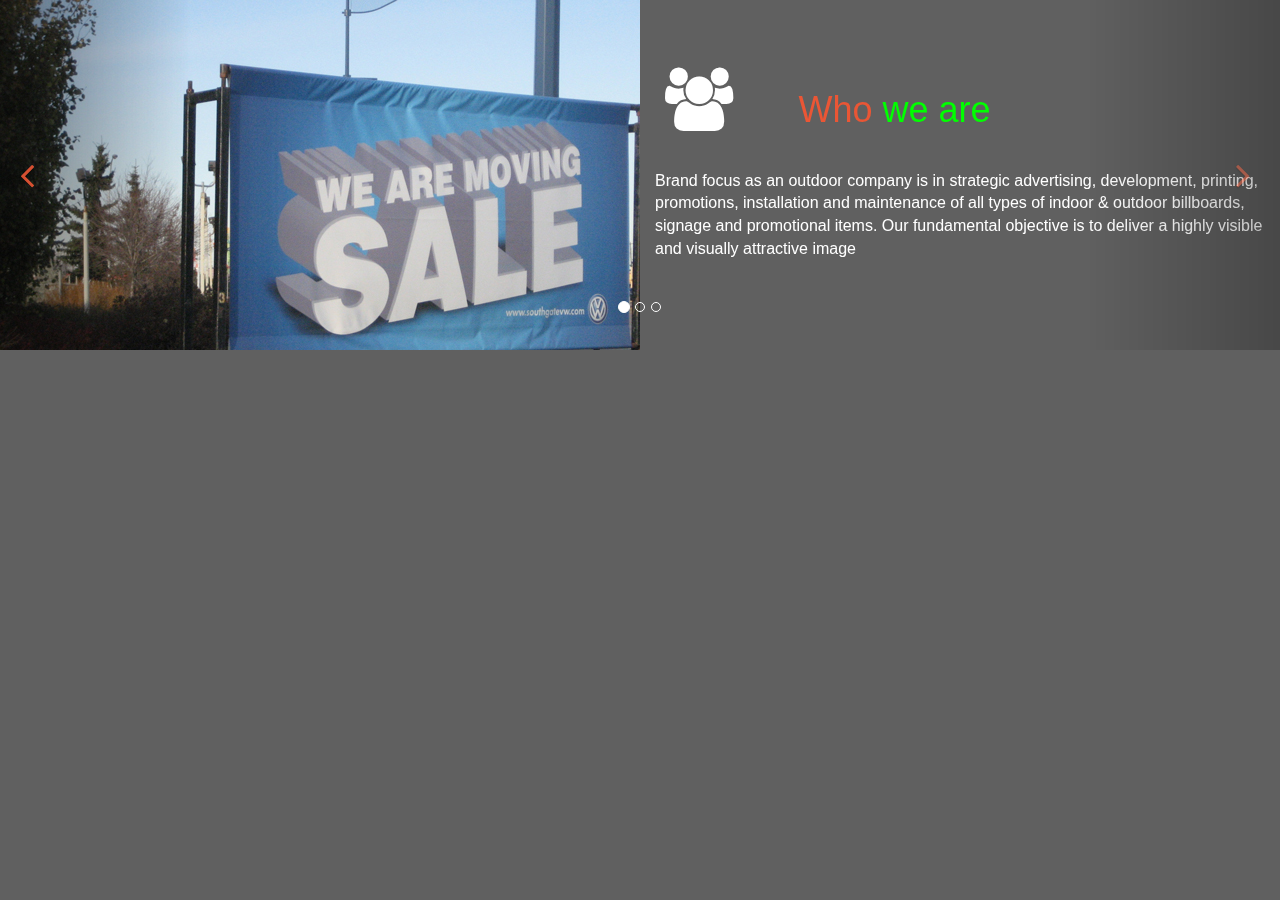
<file: e/index.html>
<!DOCTYPE html>
<html>
<head>
  <title></title>
    <meta charset="utf-8">
    <meta http-equiv="X-UA-Compatible" content="IE=edge">
    <meta name="viewport" content="width=device-width, initial-scale=1">

    <!-- The links bellow call bootstrap and custom styles of the application -->

    <link rel="stylesheet" type="text/css" href="../App/css/bootstrap/bootstrap.min.css">
    <link rel="stylesheet" type="text/css" href="../App/css/theme/app_theme.min.css">
    <link rel="stylesheet" type="text/css" href="../App/css/theme/app_theme_carousel.min.css">
    <link rel="stylesheet" type="text/css" href="../App/css/theme/app_theme_mobile.min.css">

    <!-- The link bellow call font_awesome glyphicons -->

  <link rel="stylesheet" href="../App/css/font-awesome-4.7.0/css/font-awesome.min.css">
</head>
<body style="background-color: #606060;">
<carousel>
<div id="myCarousel" class="carousel slide" data-ride="carousel">
      <!-- Indicators -->
      <ol class="carousel-indicators">
        <li data-target="#myCarousel" data-slide-to="0" class="active"></li>
        <li data-target="#myCarousel" data-slide-to="1"></li>
        <li data-target="#myCarousel" data-slide-to="2"></li>
      </ol>

      <!-- Wrapper for slides -->
  <div class="carousel-inner">

    <div class="item active">
          <div class="container-fluid">
            <div class="row">
              <div class="col-xs-12 col-sm-6 col-md-6 col-lg-6 spacing" style="background-image: url(../img/who-we-are.jpg); height: 350px;">
        
              </div>  
              <div class="col-xs-12 col-sm-6 col-md-6 col-lg-6 spacing">
                  <i class="fa fa-users fa-4x"></i>
                <h1 class="text-center">
                  <span style="color: #ea5635;">Who</span>
                  <span style="color: lime;">we are</span>
                </h1>
                  <p>Brand focus as an outdoor company is in strategic advertising, development, printing, promotions, installation and maintenance of all types of indoor & outdoor billboards, signage and promotional items. Our fundamental objective is to deliver a highly visible and visually attractive image</p>
              </div>
            </div>
          </div>
    </div>
    
    <div class="item"> 
          <div class="container-fluid">
              <div class="row">
                <div class="col-xs-12 col-sm-6 col-md-6 col-lg-6 spacing" style="background-color: white;">
                  <img class="img-responsive" src="../img/why-choose-us.png" style="padding: 30px;">
                </div>
                <div class="col-xs-12 col-sm-6 col-md-6 col-lg-6 spacing">
                    <i class="fa fa-comments fa-4x"></i>
                    <h1 class="text-center">
                      <span style="color: #ea5635;">Why</span>
                      <span style="color: lime;">chose us</span>
                    </h1>
                    <p>It does not matter who your target audience is. What matters most is to be connected and communicate with them. With Brand Link, your advertisement would definitely create a big impact on the target audience. Brand offers the best solution for integrated outdoor advertisementertising.
                    </p>
                </div>
              </div>
        </div> 
    </div> 

  </div>

      <!-- Left and right controls -->

      <a class="left carousel-control" href="#myCarousel" data-slide="prev">
        <i class="fa fa-angle-left fa-2x"></i></a>
      <a class="right carousel-control" href="#myCarousel" data-slide="next">
        <i class="fa fa-angle-right fa-2x"></i></a>
</div>
</carousel>

  <script src="../App/js/jquery.js"></script>
  <script src="../App/js/bootstrap.min.js"></script>
</body>
</html>
</file>
<file: App/css/theme/app_theme.min.css>
body {
	color: white;
	font-size: 16px;
}
h1 {
	margin-top: 40px;
	margin-bottom: 40px;
}
.container-fluid, .row {
    margin: 0px !important;
    padding: 0px !important;
}
.navbar-theme {
	background-color: #343132;
}
.light-theme {
	background-color: #606060;
}
.lightest-theme {
	background-color: white;
}
.navbar-toggle {
	border: solid 1px #ea5635;
}
.icon-bar {
	background-color: #ea5635;
}
.top_contact {
	text-align: right; 
	padding-left: 0px;
	padding-right: 10px;
}
.nav>li>a {
	color: white;
	border: solid 1px #ea5635;
	padding: 5px;
	margin-top: 5px;
	border-radius: 5px;
	margin-left: 10px;
	margin-right: 10px;
	margin-bottom: 10px;
}
.nav>li>a:hover, .nav>li>a:active {
	opacity: 1;
	background-color: #ea5635;
}
.bottom-border {
	border-bottom: solid 2px #ea5635;
}
.hover {
	margin-top: 50px;
	height: absolute;
}
/*.hover:hover {
	box-shadow: 3px 3px 3px 3px #ea5635;
	-moz-box-shadow: 3px 3px 3px 3px #ea5635;
 	-webkit-box-shadow: 3px 3px 3px 3px #ea5635;
}*/
.spacing  {
	padding-top: 50px;
	padding-bottom: 50px;
}
#map {
	padding-left: -15px !important;
	width:100%;
	height:600px;
	background:white;
}
.foot input, textarea, select {
	border: solid 2px #ea5635;
	margin: 5px;
	width: 88%;
	color: #343132;
	padding: 5px;
	background-color: #606060;
}
.foot i {
	width: 8%;
	color: #ea5635;
}
.block input, i {
	display: inline;
}
.block textarea, i {
	display: inline-block;
}
.block button {
	border: solid 2px #ea5635;
	background-color: #ea5635;
	padding: 5px;
	margin-left: 0;
}
.block input, button {
	display: inline-block;
	margin-right: 0;
}
.slide>ol> li {
	color: black;
}
.icon i {
	padding: 30px;
	color: white;
	border: solid 1px #343132;
	border-radius: 5px;
}
.clients_img p {
	color: #ea5635;
	padding-top: 20px;
	padding-bottom: 20px;
	font-size: 20px;
}
/*.clients_img img:hover {
	box-shadow: 1px 1px 1px 2px #ea5635;
}*/

.fa {
	padding-left:10px;
	padding-right:10px;
}
.spacing h1, i {
	display: inline-block;
}
.spacing h1 {
	padding-left: 50px;
}
form {
	background-color: #343132;
	border-radius: 10px;
	padding: 20px;
}
.t-colour {
	background-color: lime;
}
.effect2 {
	 margin-bottom: 30px;
	 margin-top: 70px;
		padding: 10px;
		 border: solid 2px #656565;
    -webkit-box-shadow: 0px 8px 6px -6px #343132;
       -moz-box-shadow: 0px 8px 6px -6px #343132;
            box-shadow: 0px 8px 6px -6px #343132;
    border-top-left-radius: 25px;
    border-bottom-right-radius: 25px;
}
.top-icon {
	margin-top: -60px ;
	margin-left: 10%;
	border-radius: 50%;
	height: 100px;
	width:  100px;
	background-color: white;
}
.top-icon img {
	padding: 0px;
	border-radius: 50%;
	border: solid 2px #656565;
}
.clear h3 {
	line-height: 50px;
}
</file>
<file: App/css/theme/app_theme_carousel.min.css>
.carousel .item>img {
	margin-top: 70px;
		height: 535px;
		 width: 100%;
	object-fit: cover;
}

.second  .item>img {
		height: 300px;
	margin-top: 0px;
}

.carousel .left > i,
.carousel .right > i {
	  position: absolute;
	     color: #ea5635;
	  	   top: 50%;
     transform: translateY(-50%);
	}

.carousel .left > i {
	      left: 10px;
	}

.carousel .right > i {
	      left: auto;
	     right: 20px;
}

/*The following css classes (.carousel, etc), ids (#) and attributes (img, h1, etc) are applicable to mobile phones only*/

@media screen and (max-width: 768px) {

	.carousel .item>img {
	margin-top: 50px;
	    height: 350px;
	object-fit: cover;
  }
}
</file>
<file: App/css/theme/app_theme_mobile.min.css>
@media screen and (max-width: 768px) {

	
}
</file>
